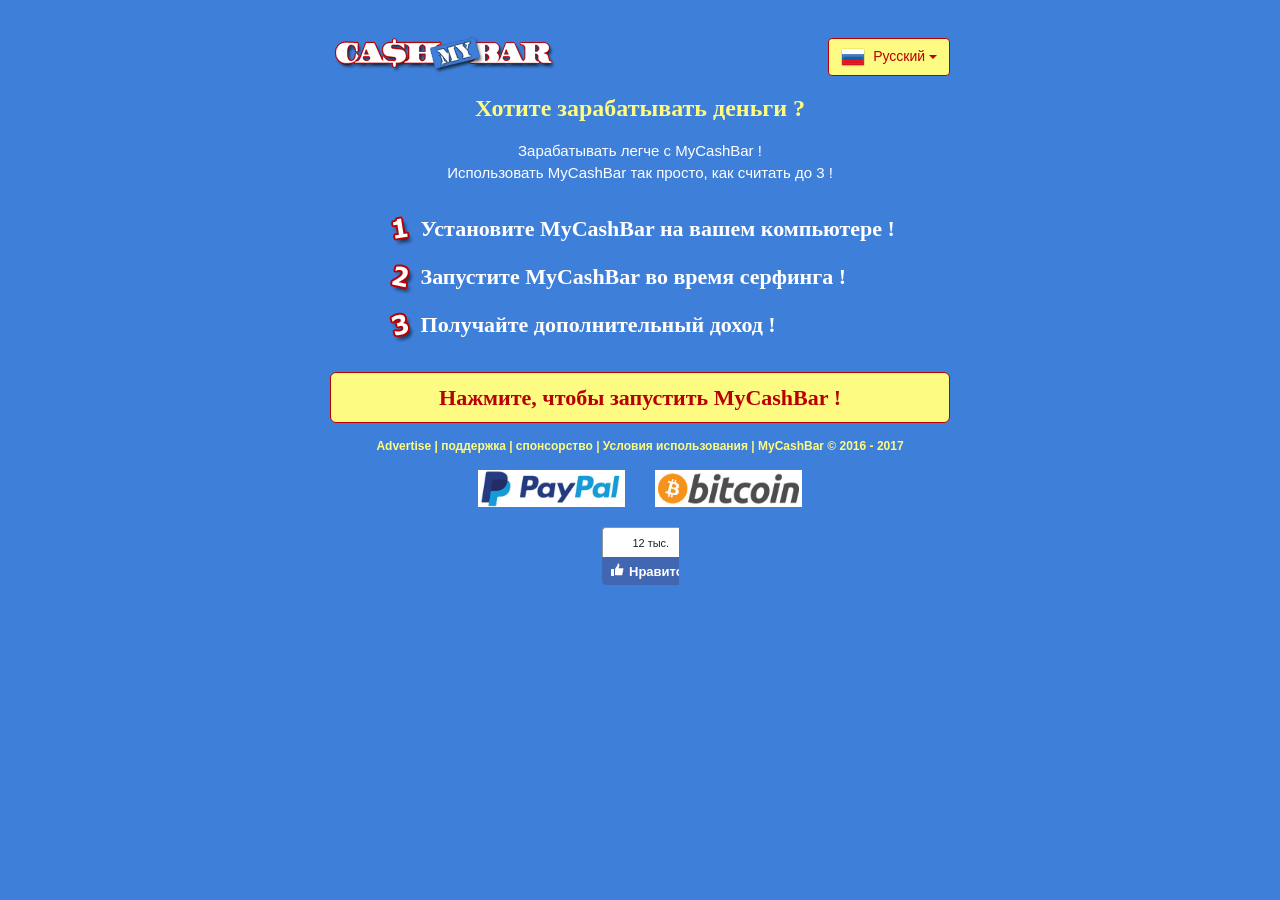
<file: index.html>
<!DOCTYPE html>
<!-- saved from url=(0034)http://www.mycashbar.com/?id=50436 -->
<html><head><meta http-equiv="Content-Type" content="text/html; charset=UTF-8">
<title>MyCashBar, заработать деньги легко</title>
<meta name="description" content="Хотите зарабатывать деньги ? MyCashBar заработать деньги легко в то время как вы путешествуете в сети Интернет.">
<meta name="keywords" content="mycashbar, выиграть, деньги, заработать деньги">
<meta property="og:title" content="MyCashBar, заработать деньги легко">
<meta property="og:type" content="website">
<meta property="og:image" content="http://www.mycashbar.com/banniere.php?format=843x403&amp;lg=ru">
<meta property="og:description" content="Хотите зарабатывать деньги ? С MyCashBar заработать деньги легко, в то время как вы путешествуете в сети Интернет.">
<meta property="og:site_name" content="MyCashBar">
<meta property="og:image:type" content="image/gif">
<meta property="og:image:width" content="600">
<meta property="og:image:height" content="214">
<meta name="language" content="ru">

<meta http-equiv="X-UA-Compatible" content="IE=edge">
<meta name="viewport" content="width=device-width, initial-scale=1">
<link rel="stylesheet" href="./1/bootstrap.min.css">
<link href="./1/mycashbar.css" rel="stylesheet">
<link rel="stylesheet" href="./1/font-awesome.min.css">
<link rel="stylesheet" href="./1/morris.css">
<!--[if lt IE 9]>
<script src="https://oss.maxcdn.com/libs/html5shiv/3.7.0/html5shiv.js"></script>
<script src="https://oss.maxcdn.com/libs/respond.js/1.4.2/respond.min.js"></script>
<![endif]-->
</head><body>
<div class="corps">
	<div class="row mt2 mb">
		<div class="col-xs-8 yel">
			<a href="https://mycashbar.github.io"><img src="./1/mycashbar-mini.jpg" class="img-responsive" width="225" height="45" alt="MyCashBar"></a>
		</div>
		<div class="col-xs-4 text-right" style="margin-top:8px">
			<div class="dropdown">
				<button class="btn btn-default dropdown-toggle" type="button" id="dropdownMenu1" data-toggle="dropdown" aria-haspopup="true" aria-expanded="true"><img src="./1/ru.png">&nbsp;&nbsp;Pусский					<span class="caret"></span>
				</button>
				<ul class="dropdown-menu" style="left:inherit; right:0px">
		
					<li>
						<a href="http://www.mycashbar.com/?lg=en">
							<img src="./1/us.png">&nbsp;&nbsp;English</a>
					</li>
		
					<li>
						<a href="http://www.mycashbar.com/?lg=es">
							<img src="./1/es.png">&nbsp;&nbsp;Español</a>
					</li>
		
					<li>
						<a href="http://www.mycashbar.com/?lg=de">
							<img src="./1/de.png">&nbsp;&nbsp;Deutsch</a>
					</li>
		
					<li>
						<a href="http://www.mycashbar.com/?lg=fr">
							<img src="./1/fr.png">&nbsp;&nbsp;Français</a>
					</li>
		
					<li>
						<a href="http://www.mycashbar.com/?lg=hi">
							<img src="./1/in.png">&nbsp;&nbsp;हिन्दी</a>
					</li>
		
					<li>
						<a href="http://www.mycashbar.com/?lg=it">
							<img src="./1/it.png">&nbsp;&nbsp;Italiano</a>
					</li>
		
					<li>
						<a href="http://www.mycashbar.com/?lg=nl">
							<img src="./1/nl.png">&nbsp;&nbsp;Nederlands</a>
					</li>
		
					<li>
						<a href="http://www.mycashbar.com/?lg=pl">
							<img src="./1/pl.png">&nbsp;&nbsp;Polski</a>
					</li>
		
					<li>
						<a href="http://www.mycashbar.com/?lg=pt">
							<img src="./1/pt.png">&nbsp;&nbsp;Português</a>
					</li>
		
					<li>
						<a href="http://www.mycashbar.com/?lg=sv">
							<img src="./1/se.png">&nbsp;&nbsp;Svenska</a>
					</li>
				</ul>
			</div>
		</div>
	</div>	<div class="row mt">
		<div class="col-md-12 text-center tit">Хотите зарабатывать деньги ?</div>
	</div>
	<div class="row mt">
		<div class="col-md-12 text-center">Зарабатывать легче с MyCashBar !<br>Использовать MyCashBar так просто, как считать до 3 !</div>
	</div>
	<div class="row text-center mt">
		<div style="display:inline-block">
			<div class="mt big text-left"><img src="./1/1.gif" width="30" height="30" align="absmiddle" alt="MyCashBar"> Установите MyCashBar на вашем компьютере !</div>
			<div class="mt big text-left"><img src="./1/2.gif" width="30" height="30" align="absmiddle" alt="MyCashBar"> Запустите MyCashBar во время серфинга !</div>
			<div class="mt big text-left"><img src="./1/3.gif" width="30" height="30" align="absmiddle" alt="MyCashBar"> Получайте дополнительный доход !</div>
		</div>
	</div>
	<div class="row mt">
		<div class="col-md-12 mt">
			<a href="https://mycashbar.github.io/mycashbar.exe" style="text-decoration:none"><button class="btn btn-block btn-default btn-lg"><strong class="big">Нажмите, чтобы запустить MyCashBar !</strong></button></a>
		</div>
	</div>
	<div class="row mt mb">
		<div class="col-md-12">
			<center class="sma">
				<b><a href="http://advertising.mycashbar.com/">Advertise</a> | <a href="http://www.mycashbar.com/support.php">поддержка</a> | <a href="http://www.mycashbar.com/referral.php">спонсорство</a> | <a href="http://www.mycashbar.com/privacy_policy.php">Условия использования</a> | <a href="https://mycashbar.github.io">MyCashBar</a> © 2016 - 2017</b>
			</center>
		</div>
	</div>
	<div class="row mt mb" style="padding:0px 60px">
		<div class="col-xs-2"></div>
		<div class="col-xs-4 ">
			<a href="http://www.paypal.com/" target="_blank"><img src="./1/paypal-res.jpg" class="img-responsive"></a>
		</div>
		<div class="col-xs-4">
			<a href="http://www.bitcoin.org/" target="_blank"><img src="./1/bitcoin-res.jpg" class="img-responsive"></a>
		</div>		
	</div>
	<div class="row mb">
		<div class="col-xs-12 text-center">
			<iframe src="./1/like.html" width="77" height="60" style="border:none;overflow:hidden; margin-top:5px" scrolling="no" frameborder="0" allowtransparency="true"></iframe>
		</div>
	</div>
	<script src="./1/jquery-1.12.3.min.js.загружено"></script> 
	<script src="./1/bootstrap.min.js.загружено"></script> 
	<script src="./1/raphael-min.js.загружено"></script> 
	<script src="./1/morris.min.js.загружено"></script>
	<script>
	</script></div>

</body></html>
</file>
<file: 1/mycashbar.css>
body {
	background-color: #3E7FD9;
	margin-bottom: 0;
	margin-left: 0;
	margin-top: 0px;
	margin-right: 0px;
}
.corps {
	max-width:650px;
	margin:auto;
	padding-left:15px;
	padding-right:15px;
}
.sma {
	font-size: 12px;
	color: #FEFB83
}
.big {
	font-family: Tahoma;
	font-size: 22px;
	font-weight: bold;
}
.tit {
	font-family: Tahoma;
	font-size: 24px;
	color: #FEFB83;
	font-weight: bold;
}
.yel {
	color: #FEFB83;
}
a:link {
	color: #FEFB83;
}
a:visited {
	color: #FEFB83;
}
a:hover {
	color: #FFFFFF;
}
a:active {
	color: #FEFB83;
}
body, td, th {
	font-family: Verdana, Arial, Helvetica, sans-serif;
	color: #FFFFFF;
	font-size: 15px;
}
.mt {
	margin-top:15px;
}
.mt2 {
	margin-top:30px;
}
.mb {
	margin-bottom:15px;
}
.mb2 {
	margin-bottom:30px;
}
.blanc {
	color:#FFFFFF;
}
.btn-default,
.btn-default:focus,
.btn-default:hover {
	color: #B80000;
	background-color: #FEFB83;
	border-color: #B80000;
	text-decoration:none;
}
.panel-default {
	color: #B80000;
	background-color: #FEFB83;
	border-color: #B80000;
	text-decoration:none;
}
.panel-default>.panel-heading,
.panel-default>.panel-footer {
	color: #B80000;
	background-color: #FEFB83;
	border-color: #B80000;
	text-decoration:none;
}
.panel-default>.panel-body {
	color: #333333;
	background-color: #FFFFFF;
	text-decoration:none;
}

@media(max-width:767px) {
	body, td, th {
		font-size: 12px;
	}
	.big {
		font-size: 14px;
	}
	.tit {
		font-size: 16px;
	}		
}
</file>
<file: 1/morris.css>
.morris-hover{position:absolute;z-index:1000}.morris-hover.morris-default-style{border-radius:10px;padding:6px;color:#666;background:rgba(255,255,255,0.8);border:solid 2px rgba(230,230,230,0.8);font-family:sans-serif;font-size:12px;text-align:center}.morris-hover.morris-default-style .morris-hover-row-label{font-weight:bold;margin:0.25em 0}
.morris-hover.morris-default-style .morris-hover-point{white-space:nowrap;margin:0.1em 0}
</file>
